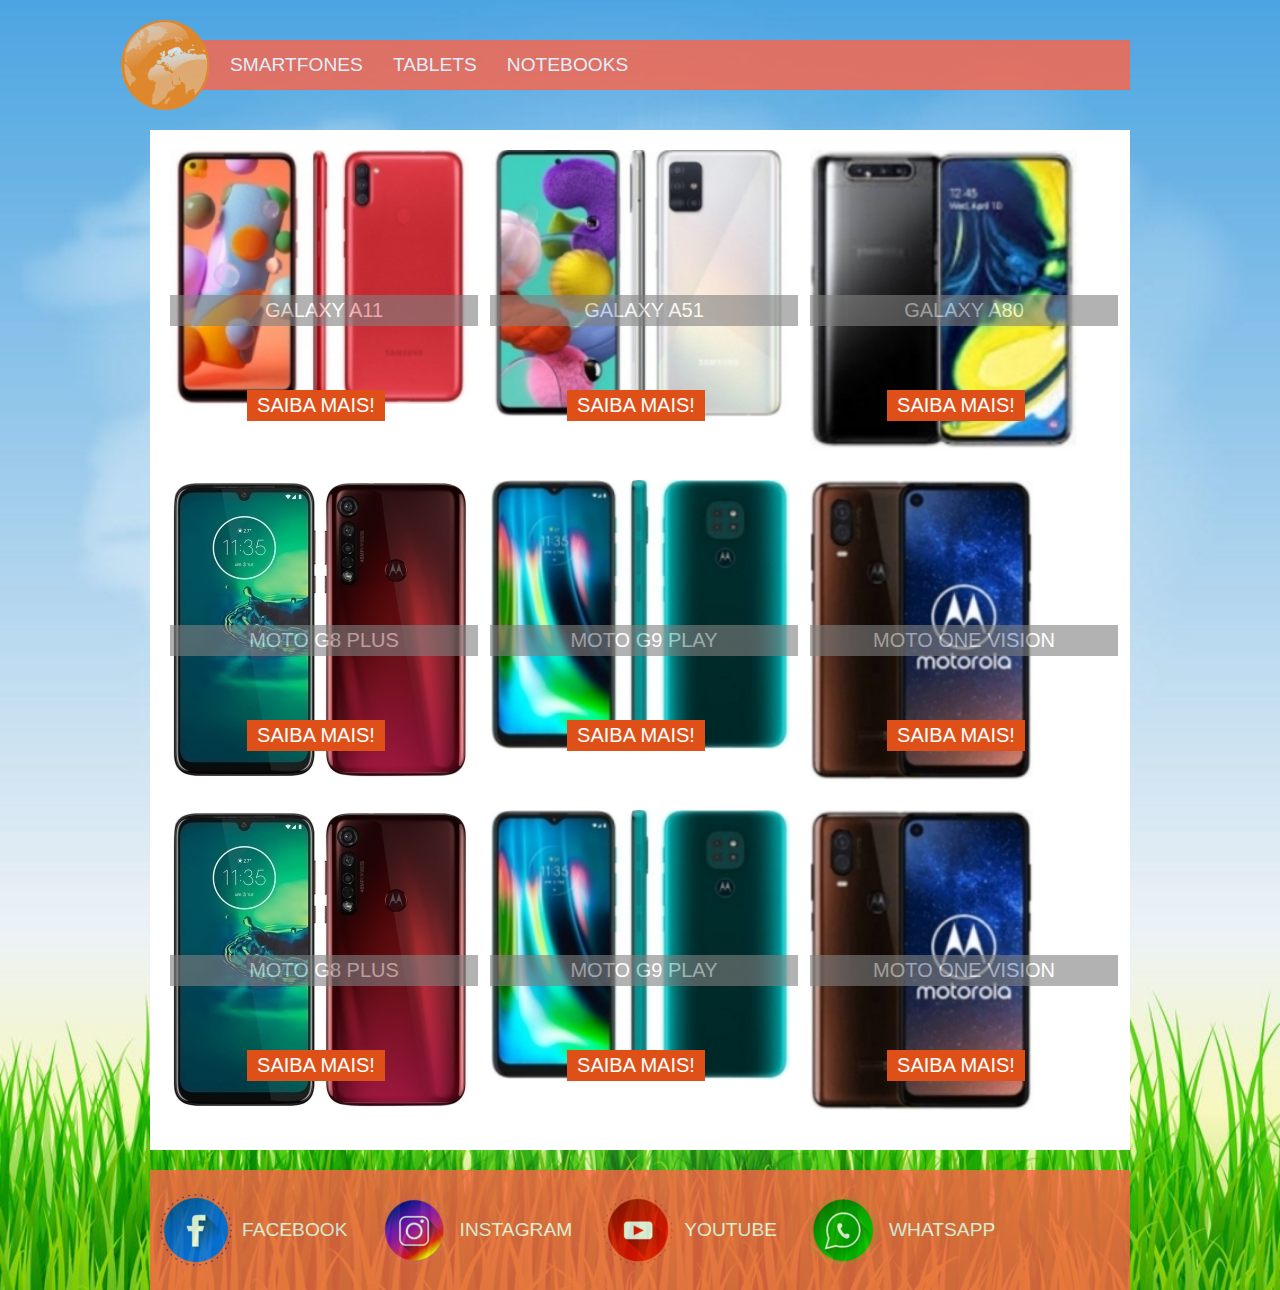
<file: index.html>
<!DOCTYPE html>
<html lang="pt-br">

<head>
    <meta charset="utf-8">
    <meta name="viewport" content="width=device-width, initial-scale=1">
    <title>Projeto Site informática PcDevs</title>
    <meta name="description" content="Site demostrativo layout de informática">
    <meta name="keywords" content="PcDevs, layout, Sites, Digital house">
    <meta name="robots" content="index, follow">
    <meta name="author" content="Adão Wapnyk Filho">
    <link rel="stylesheet" href="css/style-home.css">
    <link rel="icon" href="img/logo-mundo-orange.ico">
</head>

<body>

    <header class="header">
        <div class="logo">
            <a href="index.html">
                <img src="img/logo - mundo-orange.png" alt="" width="">
            </a>
        </div>
        <nav>
            <ul class="menu">
                <li><a href="index.html">SMARTFONES</a></li>
                <li><a href="tablet.html">TABLETS</a></li>
                <li><a href="note.html">NOTEBOOKS</a></li>
            </ul>
        </nav>
    
    </header>


    <!--Inicío da sessão flex box-->
    <section class="flex">
        <div>
            <img src="img/cel-galaxya11.jpg">
            <p class="nome-prod">GALAXY A11</p>
            <p class="saiba"><a href="#">SAIBA MAIS!</a></p>
        </div>
        <div>
            <img src="img/cel-galaxyaa51.jpg">
            <p class="nome-prod">GALAXY A51</p>
            <p class="saiba"><a href="#">SAIBA MAIS!</a></p>
        </div>
        <div>
            <img src="img/cel-galaxyaa80.jpg">
            <p class="nome-prod">GALAXY A80</p>
            <p class="saiba"><a href="#">SAIBA MAIS!</a></p>
        </div>
        <div>
            <img src="img/cel-motog8plus.jpg">
            <p class="nome-prod">MOTO G8 PLUS</p>
            <p class="saiba"><a href="#">SAIBA MAIS!</a></p>
        </div>
        <div>
            <img src="img/cel-motog9play.jpg">
            <p class="nome-prod">MOTO G9 PLAY</p>
            <p class="saiba"><a href="#">SAIBA MAIS!</a></p>
        </div>
        <div>
            <img src="img/cel-notoonevision.jpg">
            <p class="nome-prod">MOTO ONE VISION</p>
            <p class="saiba"><a href="#">SAIBA MAIS!</a></p>
        </div>
        <div>
            <img src="img/cel-motog8plus.jpg">
            <p class="nome-prod">MOTO G8 PLUS</p>
            <p class="saiba"><a href="#">SAIBA MAIS!</a></p>
        </div>
        <div>
            <img src="img/cel-motog9play.jpg">
            <p class="nome-prod">MOTO G9 PLAY</p>
            <p class="saiba"><a href="#">SAIBA MAIS!</a></p>
        </div>
        <div>
            <img src="img/cel-notoonevision.jpg">
            <p class="nome-prod">MOTO ONE VISION</p>
            <p class="saiba"><a href="#">SAIBA MAIS!</a></p>
        </div>
    </section>
    <!--Final da sessão flex box-->
    <footer class="rodape">
        <ul>
            <li><a href=""><img src="img/facebook_108044.png" alt="">FACEBOOK</a></li>
            <li><a href=""><img src="img/instagram_108043.png" alt="">INSTAGRAM</a></li>
            <li><a href=""><img src="img/youtube_108041.png" alt="">YOUTUBE</a></li>
            <li><a href=""><img src="img/whatsapp_108042.png" alt="">WHATSAPP</a></li>
        </ul>
    </footer>

</body>

</html>
</file>
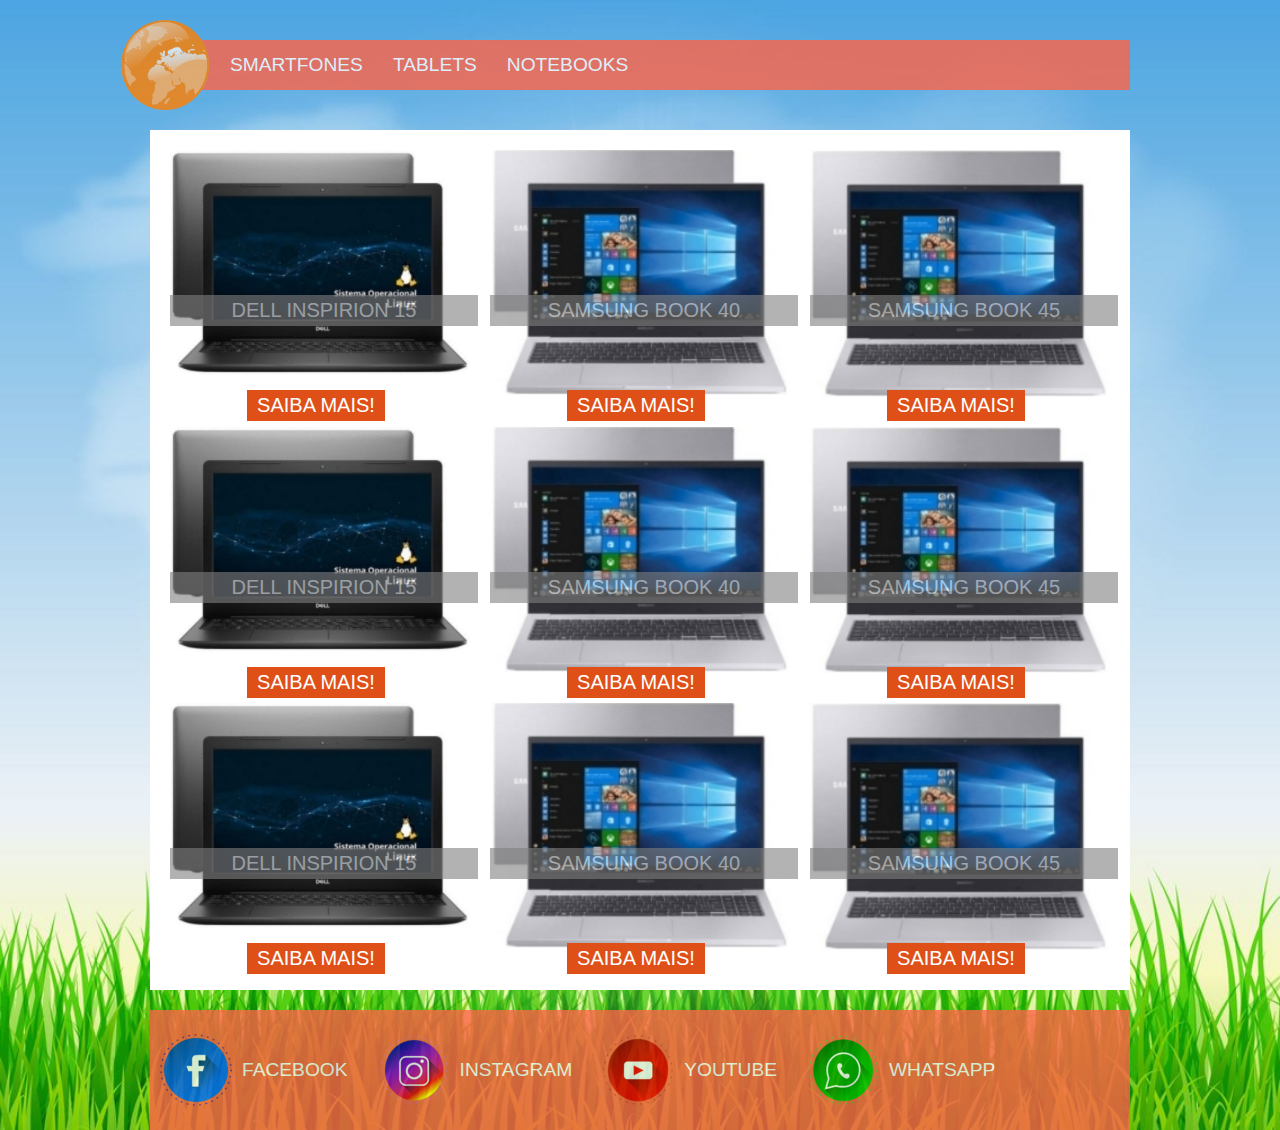
<file: note.html>
<!DOCTYPE html>
<html lang="pt-br">

<head>
    <meta charset="utf-8">
    <meta name="viewport" content="width=device-width, initial-scale=1">
    <title>Projeto Site informática PcDevs</title>
    <meta name="description" content="Site demostrativo layout de informática">
    <meta name="keywords" content="PcDevs, layout, Sites, Digital house">
    <meta name="robots" content="index, follow">
    <meta name="author" content="Adão Wapnyk Filho">
    <link rel="stylesheet" href="css/style-home.css">
    <link rel="icon" href="img/logo-mundo-orange.ico">
</head>

<body>

    <header class="header">
        <div class="logo"><a href="index.html"><img src="img/logo - mundo-orange.png" alt="" width="30px">
        </a></div>
        <nav>
            <ul class="menu">
                <li><a href="index.html">SMARTFONES</a></li>
                <li><a href="tablet.html">TABLETS</a></li>
                <li><a href="note.html">NOTEBOOKS</a></li>
            </ul>
        </nav>
    </header>

    <!--Inicío da sessão flex box-->
    <section class="flex">
        <div>
            <img src="img/note-dell-inspiron-15-3000-i15-3583-D3XP.jpg">
            <p class="nome-prod">DELL INSPIRION 15</p>
            <p class="saiba"><a href="#">SAIBA MAIS!</a></p>
        </div>
        <div>
            <img src="img/note-samsung-book-40.jpg">
            <p class="nome-prod">SAMSUNG BOOK 40</p>
            <p class="saiba"><a href="#">SAIBA MAIS!</a></p>
        </div>
        <div>
            <img src="img/note-samsung-book-45.jpg">
            <p class="nome-prod">SAMSUNG BOOK 45</p>
            <p class="saiba"><a href="#">SAIBA MAIS!</a></p>
        </div>
        <div>
            <img src="img/note-dell-inspiron-15-3000-i15-3583-D3XP.jpg">
            <p class="nome-prod">DELL INSPIRION 15</p>
            <p class="saiba"><a href="#">SAIBA MAIS!</a></p>
        </div>
        <div>
            <img src="img/note-samsung-book-40.jpg">
            <p class="nome-prod">SAMSUNG BOOK 40</p>
            <p class="saiba"><a href="#">SAIBA MAIS!</a></p>
        </div>
        <div>
            <img src="img/note-samsung-book-45.jpg">
            <p class="nome-prod">SAMSUNG BOOK 45</p>
            <p class="saiba"><a href="#">SAIBA MAIS!</a></p>
        </div>
        <div>
            <img src="img/note-dell-inspiron-15-3000-i15-3583-D3XP.jpg">
            <p class="nome-prod">DELL INSPIRION 15</p>
            <p class="saiba"><a href="#">SAIBA MAIS!</a></p>
        </div>
        <div>
            <img src="img/note-samsung-book-40.jpg">
            <p class="nome-prod">SAMSUNG BOOK 40</p>
            <p class="saiba"><a href="#">SAIBA MAIS!</a></p>
        </div>
        <div>
            <img src="img/note-samsung-book-45.jpg">
            <p class="nome-prod">SAMSUNG BOOK 45</p>
            <p class="saiba"><a href="#">SAIBA MAIS!</a></p>
        </div>
    </section>
    <!--Final da sessão flex box-->
    <footer class="rodape">
        <ul>
            <li><a href=""><img src="img/facebook_108044.png" alt="">FACEBOOK</a></li>
            <li><a href=""><img src="img/instagram_108043.png" alt="">INSTAGRAM</a></li>
            <li><a href=""><img src="img/youtube_108041.png" alt="">YOUTUBE</a></li>
            <li><a href=""><img src="img/whatsapp_108042.png" alt="">WHATSAPP</a></li>
        </ul>
    </footer>

</body>

</html>
</file>
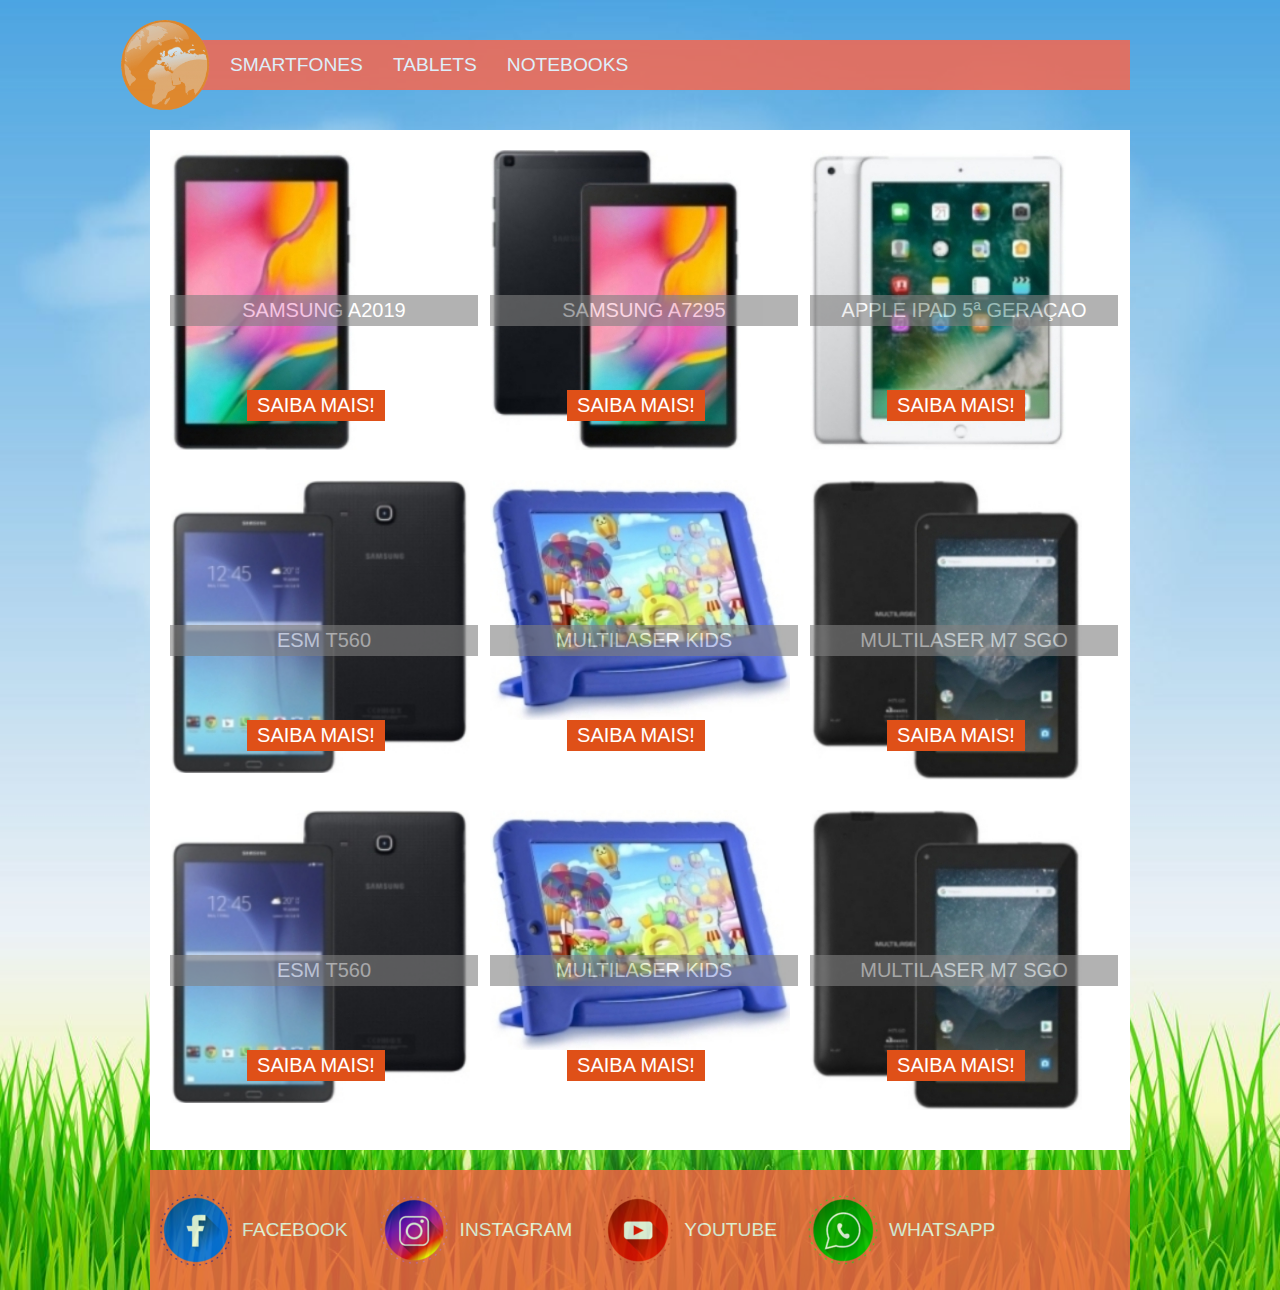
<file: tablet.html>
<!DOCTYPE html>
<html lang="pt-br">

<head>
    <meta charset="utf-8">
    <meta name="viewport" content="width=device-width, initial-scale=1">
    <title>Projeto Site informática PcDevs</title>
    <meta name="description" content="Site demostrativo layout de informática">
    <meta name="keywords" content="PcDevs, layout, Sites, Digital house">
    <meta name="robots" content="index, follow">
    <meta name="author" content="Adão Wapnyk Filho">
    <link rel="stylesheet" href="css/style-home.css">
    <link rel="icon" href="img/logo-mundo-orange.ico">
</head>

<body>

    <header class="header">
        <div class="logo"><a href="index.html"><img src="img/logo - mundo-orange.png" alt="" width="30px">
        </a></div>
        <nav>
            <ul class="menu">
                <li><a href="index.html">SMARTFONES</a></li>
                <li><a href="tablet.html">TABLETS</a></li>
                <li><a href="note.html">NOTEBOOKS</a></li>
            </ul>
        </nav>
    </header>

    <!--Inicío da sessão flex box-->
    <section class="flex">
        <div>
            <img src="img/tab-a2019-sm-t295n.jpg">
            <p class="nome-prod">SAMSUNG A2019</p>
            <p class="saiba"><a href="#">SAIBA MAIS!</a></p>
        </div>
        <div>
            <img src="img/tab-a7295.jpg">
            <p class="nome-prod">SAMSUNG A7295</p>
            <p class="saiba"><a href="#">SAIBA MAIS!</a></p>
        </div>
        <div>
            <img src="img/tab-apple-ipad-5-geracao.jpg">
            <p class="nome-prod">APPLE IPAD 5ª GERAÇAO</p>
            <p class="saiba"><a href="#">SAIBA MAIS!</a></p>
        </div>
        <div>
            <img src="img/tab-esm-t560.jpg">
            <p class="nome-prod">ESM T560</p>
            <p class="saiba"><a href="#">SAIBA MAIS!</a></p>
        </div>
        <div>
            <img src="img/tab-kidpadplus-multilaser.jpg">
            <p class="nome-prod">MULTILASER KIDS</p>
            <p class="saiba"><a href="#">SAIBA MAIS!</a></p>
        </div>
        <div>
            <img src="img/tab-multilaser-m7sgo.jpg">
            <p class="nome-prod">MULTILASER M7 SGO</p>
            <p class="saiba"><a href="#">SAIBA MAIS!</a></p>
        </div>
        <div>
            <img src="img/tab-esm-t560.jpg">
            <p class="nome-prod">ESM T560</p>
            <p class="saiba"><a href="#">SAIBA MAIS!</a></p>
        </div>
        <div>
            <img src="img/tab-kidpadplus-multilaser.jpg">
            <p class="nome-prod">MULTILASER KIDS</p>
            <p class="saiba"><a href="#">SAIBA MAIS!</a></p>
        </div>
        <div>
            <img src="img/tab-multilaser-m7sgo.jpg">
            <p class="nome-prod">MULTILASER M7 SGO</p>
            <p class="saiba"><a href="#">SAIBA MAIS!</a></p>
        </div>
    </section>
    <!--Final da sessão flex box-->
    <footer class="rodape">
        <ul>
            <li><a href=""><img src="img/facebook_108044.png" alt="">FACEBOOK</a></li>
            <li><a href=""><img src="img/instagram_108043.png" alt="">INSTAGRAM</a></li>
            <li><a href=""><img src="img/youtube_108041.png" alt="">YOUTUBE</a></li>
            <li><a href=""><img src="img/whatsapp_108042.png" alt="">WHATSAPP</a></li>
        </ul>
    </footer>

</body>

</html>
</file>
<file: css/style-home.css>
body,ul,li,p{
    margin: 0px;
    padding: 0px;
    list-style: none;
    font-size:  1.2rem;
    font-family: arial;
}
body{
    background-color: rgb(141, 205, 248);
    background: url(/img/Blue-Sky-Background-02138-Preview.jpg);
    background-repeat: round;
}
a{
    text-decoration: none;
    color: white;
}
h1{
    text-align: center;
    margin-top: 100px;
}
h2{
    text-align: center;
}
img{
    max-width: 100%;
    display: block;
}
/*Fim da estilização geral*/


/*Inicío do flex box*/
.header{
    z-index: 1;
    position: -webkit-sticky; /* Necessário para funcionar no Safari */
    position: sticky;
    top: 20px;
    background-color: rgb(255, 99, 71);
    opacity: 0.8;
    width: 980px;
    height: 50px;
    margin: 0 auto;
    margin-top: 40px;
    display: flex;
    flex-wrap: wrap;
    justify-content: left;
    align-items: center;
    
}
.logo{
    z-index: 2;
    position: absolute;
    display: flex;
    align-items: center;
    margin-left: -30px;
}
.logo img{
    z-index: 3;
    position: relative;
    width: 90px;
    height: 90px;
}
.logo img:hover{
    z-index: 3;
    position: relative;
    width: 100px;
    height: 100px;
}
nav{
    margin-left: 60px;
}
.menu{
    display: flex;   
}

.menu li{
    margin-left: 10px;
}
.menu li a{
    display: block;
    padding: 10px;
}
.menu li a{
    display: block;
    padding: 10px;
}.menu li a:hover{
    display: block;
    padding: 10px;
    opacity: 0.8;
    border-color: rgb(255, 99, 71);
    box-shadow: 5px 0px 9px hsl(60, 100%, 50%);
    background-color: rgb(0, 0, 0);
    color: rgb(255, 99, 71);
    font-weight: bold;
}

/*Inicío do conteúdo*/
.flex{
    z-index: 0;
    background: white;
    display: flex;
    flex-wrap: wrap;
    width: 960px;
    margin: 0 auto;
    margin-top: 40px;
    padding: 10px;
    padding-bottom: 20px;

}
.flex > div{
    /*Esta "flex: 1 1 200px"instrução é a mesma que as 3 próximas linhas*/
    z-index: 0;
    flex-grow: 1;
    flex-shrink: 1;
    flex-basis: 290px;
    margin: 10px;
    margin-bottom: 20px;
    display: inline-block;
    position: relative;
}
.nome-prod{
    z-index: 0;
    background: gray;
    opacity: 0.6;
    position: absolute;
    width: 300px;
    padding: 4px;
    top: 145px;
    font-size: 20px;
    text-align: center;
    color: white;
}
.saiba{
    z-index: 0;
    position: absolute;
    background: rgb(223, 80, 24);
    opacity: 0,9;
    top: 240px;
    width: 130px;
    padding: 4px;
    right: 85px;
    text-align: center;
    vertical-align: middle;
    font-size: 20px;
    color: white;
}
.saiba:hover{
    z-index: 0;
    position: absolute;
    background: rgb(223, 80, 24);
    opacity: 0,9;
    top: 240px;
    width: 160px;
    padding: 4px;
    right: 85px;
    text-align: center;
    vertical-align: middle;
    font-size: 25px;
    color: white;
}
.rodape{
    background: rgb(255, 99, 71);
    opacity: 0.8;
    display: flex;
    flex-wrap: wrap;
    width: 980px;
    height: 120px;
    margin: 0 auto;
    margin-top: 20px;
    align-items: center;
    
}
.rodape ul{
    display: flex;
    flex-wrap: wrap;
}
.rodape li a{
    display: flex;
    margin-right: 20px;
    align-items: center;
}
.rodape img{
    padding: 10px;
}

/*Final do flex box*/
</file>
